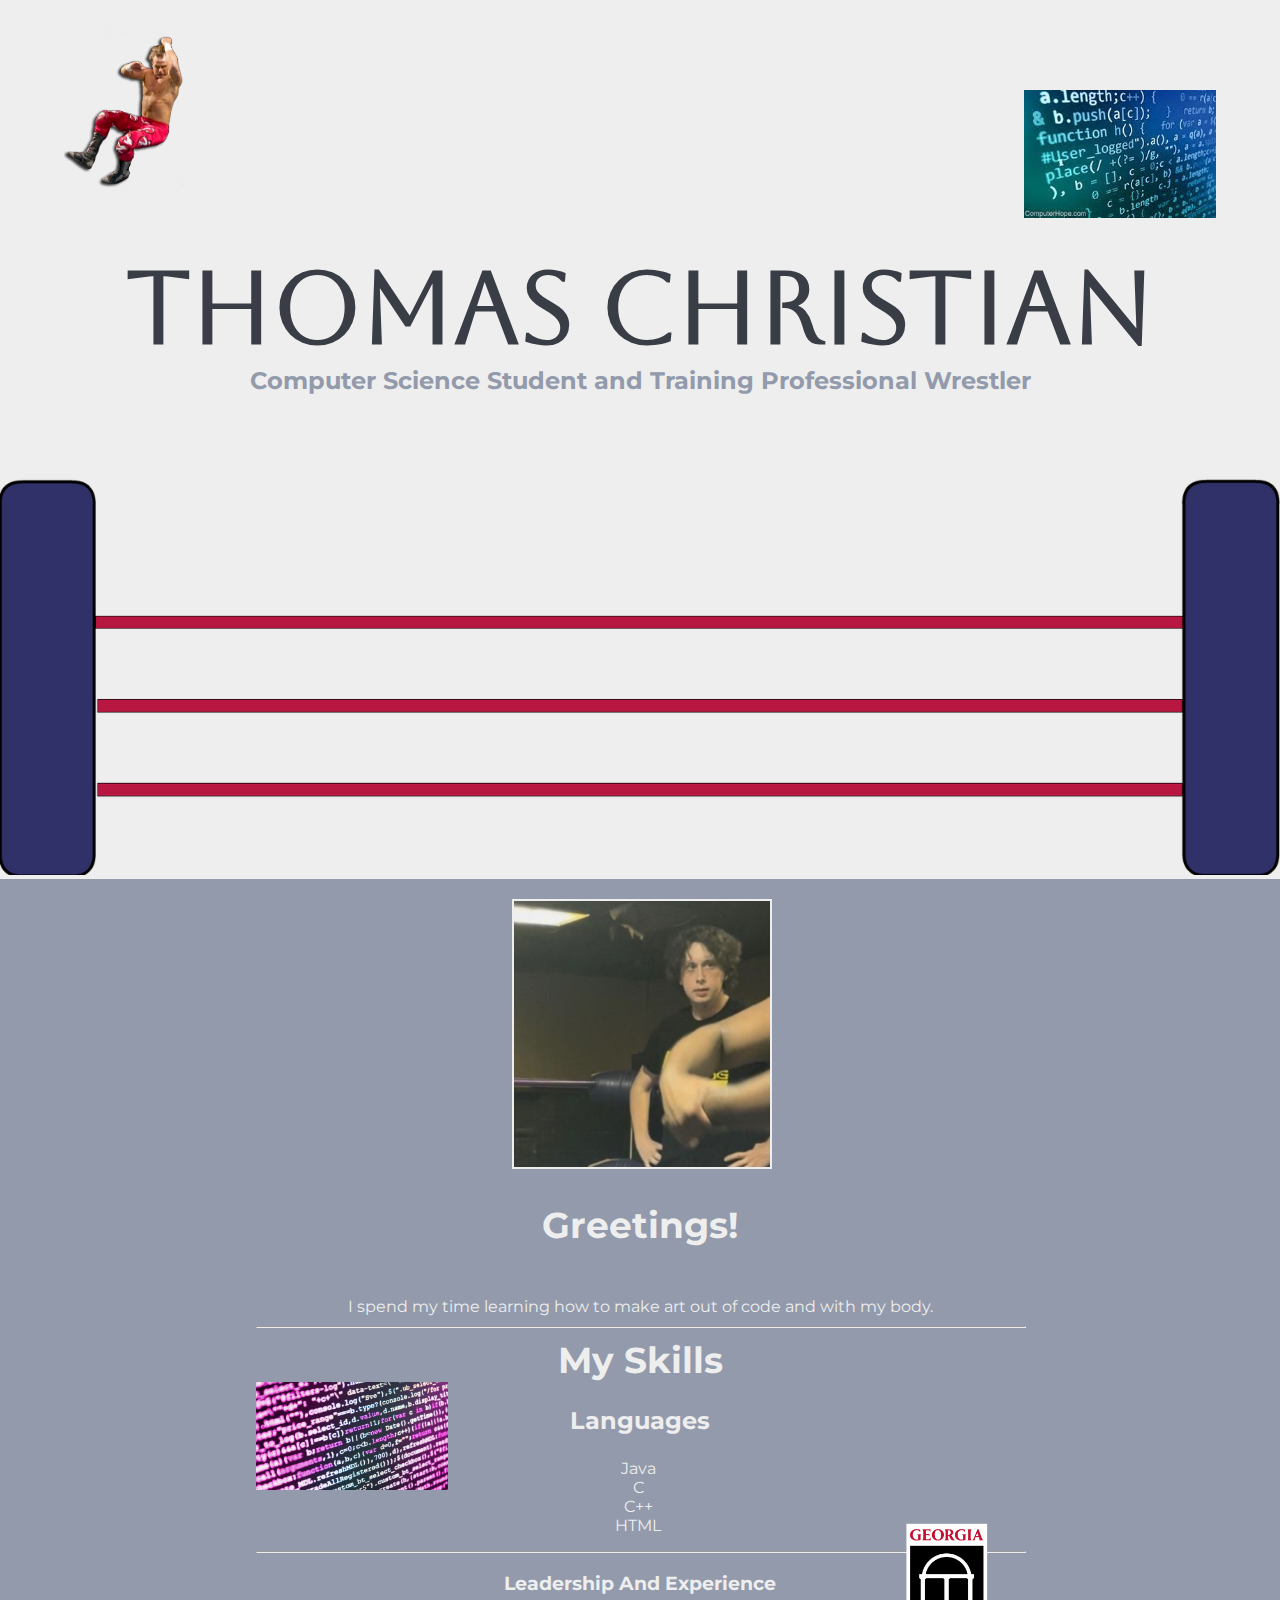
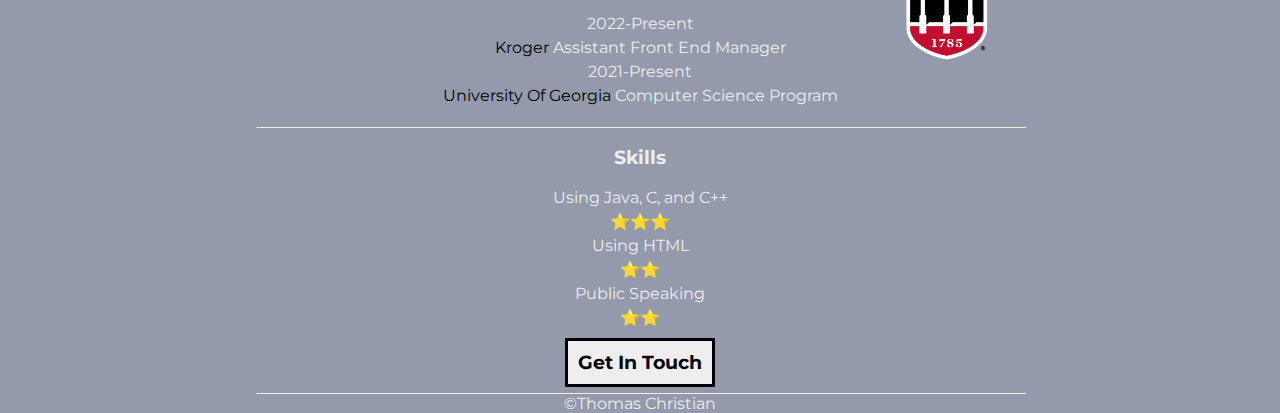
<file: index.html>
<!DOCTYPE html>
<html lang="en">
<head>
    <meta charset="utf-8">
    <link rel="icon" href="/favicon.ico">
    <title>Thomas Christian</title>
    <meta name="description" content="HTML Project">
    <link rel="stylesheet" href="css/style.css">
    <link rel="preconnect" href="https://fonts.googleapis.com">
    <link rel="preconnect" href="https://fonts.gstatic.com" crossorigin>
    <link href="https://fonts.googleapis.com/css2?family=Aboreto&family=Montserrat:ital,wght@0,100;1,100&display=swap" rel="stylesheet">
</head>

<body>
    <div class = "top">
        <h1 id = "Name">Thomas Christian</h1>
        <h2 id = "Tagline">Computer Science Student and Training Professional Wrestler</h2>
        <img src="images/Wrestling Ropes.png" alt = "ropes" id = ropes width = 100%>
        <img src="images/elbowdrop.png" alt = "elbow drop" id = elbowdrop width = 10%>
        <img src="images/code.jpeg" alt = "computer code" id="code" width = 15%>
    </div>
    <div class = "middle">
        <img src="images/Me In The Ring.jpg" alt="Me In A Wrestling Ring" id = "self" width = 100px>
        <h2 id = "greet">Greetings!</h2>
        <p id = "description">I spend my time learning how to make art out of code and with my body.</p>
        <hr>
    </div>
    <div class = "skills" >
        <h2 id = "skillshead">My Skills</h2>
        <img src = images/code2.jpeg alt = "more Computer Code" width = 15% id = code2>
        <h3 id="languages">Languages</h3>
        <ul>
            <li>Java</li>
            <li>C</li>
            <li>C++</li>
            <li>HTML</li>
        </ul>
        <hr>
        <h3>Leadership And Experience</h3>
        <dl>
        <img src="images/arch.png" alt = "uga arch" id = "arch" width = 8%>
        <dt>2022-Present</dt>
        <dd><a href="https://www.kroger.com/">Kroger</a> Assistant Front End Manager</dd>    
        <dt>2021-Present</dt>
        <dd><a href="https://www.uga.edu/">University Of Georgia</a> Computer Science Program</dd>
        </dl>
        <hr>
        <h3>Skills</h3>
        <dl>
            <dt>Using Java, C, and C++</dt>
            <dd>⭐️⭐️⭐️</dd>
            <dt>Using HTML</dt>
            <dd>⭐️⭐️</dd>
            <dt>Public Speaking</dt>
            <dd>⭐️⭐️</dd>
        </dl>
    <h3><a id= "button" href="contact.html">Get In Touch</a></h3>
    <hr>
    <p>&copy;Thomas Christian</p>
    </div>
</body>
</html>
</file>
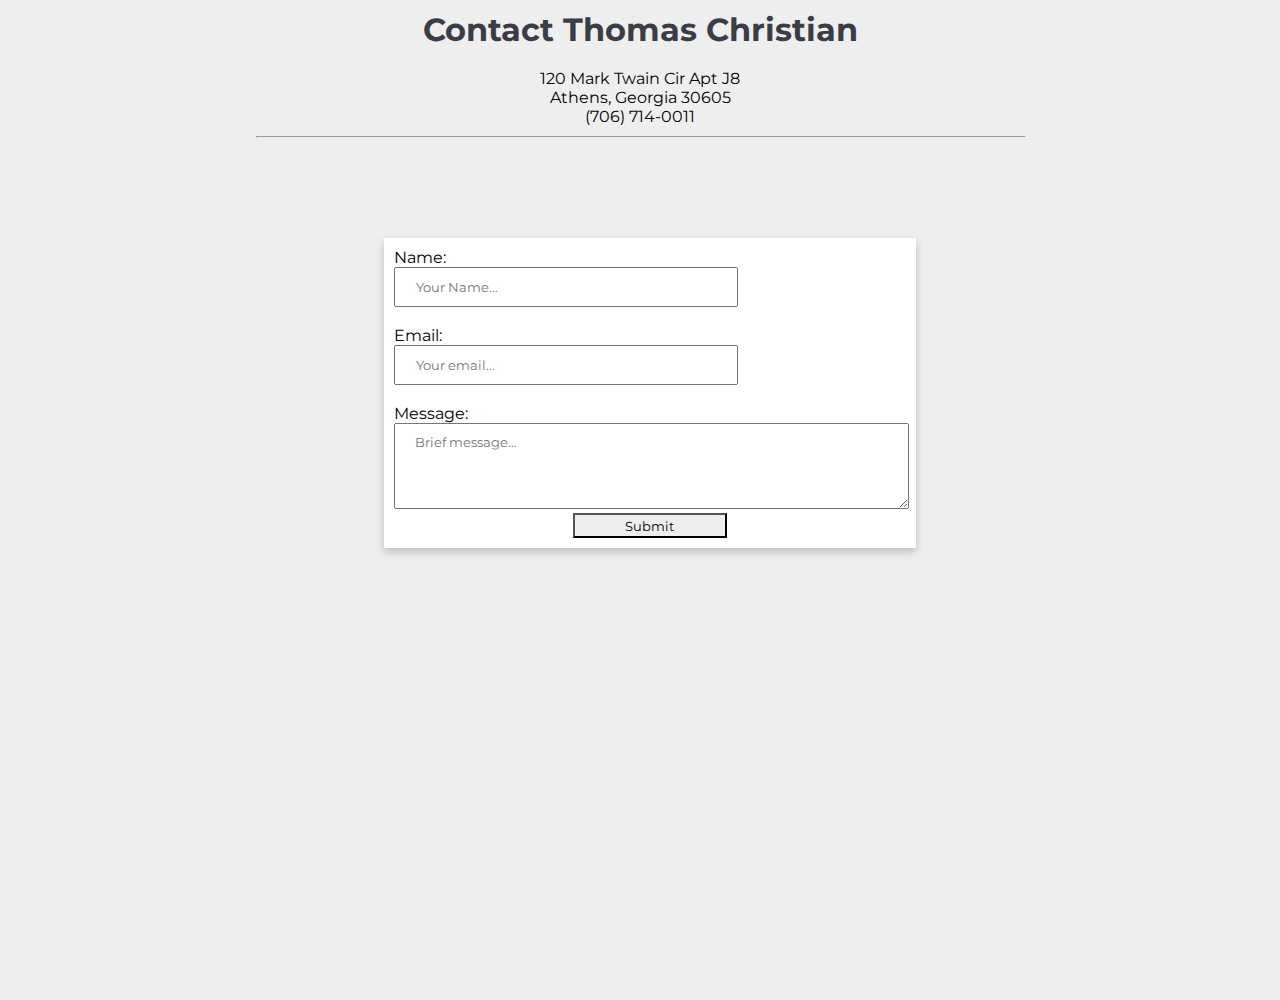
<file: contact.html>
<!DOCTYPE html>
<html lang="en">
<head>
    <meta charset="utf-8">
    <link rel="icon" href="/favicon.ico">
    <title>Conact Thomas Christian</title>
    <meta name="description" content="HTML Project">
    <link rel="stylesheet" href="css/style.css">
    <link rel="preconnect" href="https://fonts.googleapis.com">
    <link rel="preconnect" href="https://fonts.gstatic.com" crossorigin>
    <link href="https://fonts.googleapis.com/css2?family=Aboreto&family=Montserrat:ital,wght@0,100;1,100&display=swap" rel="stylesheet">
</head>

<body>
<div class = "contactpage">
<h1 id="contactthomas">Contact Thomas Christian</h1>
<p>120 Mark Twain Cir Apt J8<br>
Athens, Georgia 30605</p> 
<p>(706) 714-0011</p>
<hr>
<div class = "card">
    <form action="mailto:thomas.christian1234@gmail.com" method="post">
        <label for="name">Name:</label>
        <br>
        <input type="text" id="name" name="name" placeholder = "Your Name...">
        <br>
        <br>
        <label for="email">Email:</label>
        <br>
        <input type="email" id="email" placeholder="Your email...">
        <br>
        <br>
        <label for="message">Message:</label>
        <br>
        <textarea id="message" name="message" rows="4" cols="55" placeholder="Brief message..."></textarea>
        <br>
        <input type="submit" id="submit">
    </form>
    </div>
</div>
</body>
</html>
</file>
<file: css/style.css>
body {
    margin: 0;
}
h2{
    margin: 0;
}
#Name {
    margin: 0;
    font-family: 'Aboreto', cursive;
    font-size: 100px;
    text-align: center;
    color: #393E46;
    padding-top: 250px;
   
}

#Tagline {
    margin: 0;
    text-align: center;
    font-family: 'Montserrat', sans-serif;
    color: #929AAB;
    padding: 20;
}

.top {
    background-color: #EEEEEE;
    
}

.middle {
    background-color: #929AAB;
    font-family: 'Montserrat', sans-serif;
}

hr{
    background-color: #EEEEEE;
    margin: 10px 0 0 20%;
    padding: 0;
    width: 60%;
    left: 20%;

}

.skills{
    background-color: #929AAB;
    font-family: 'Montserrat', sans-serif;
    text-align: center;
    color: #EEEEEE;
}
#self {
    position: relative;
    width: 20%;
    left: 40%;
    top: 20px;
    border: 2px solid #EEEEEE;
    
}
#greet{
    padding: 50px;
    font-size: 36px;
    text-align: center;
    color: #EEEEEE;
}
#description{ 
    text-align: center;
    top: 100px;
    padding: 0 0 100 0;
    color: #EEEEEE;
}

#elbowdrop{
    position: absolute;
    top: 30px;
    left: 5%;
}
#skillshead{
    text-align: center;
    padding-top: 10px;
    color: #EEEEEE;
    font-size: 36px;
}
#languages{
    text-align: center;
    color:#EEEEEE;
    font-size: 24px;
}
li{
    position: relative;
    list-style-type: none;
    margin:0;
    padding:0;
    text-align: center;
    color: #EEEEEE;
    left: -22px;
}
a:link {
    color: black;
    text-decoration: none;
}

a:visited {
    color: black;
}
  

a:hover {
    color: white;
  }
dd{
    position: relative;
    left: -20px;
}
p{
    margin:0;
}

#arch{
position:absolute;
top: 1515px;
left:70%;
}
dd{
    padding: 5px;
}
#button{
    background-color: #EEEEEE;
    margin: 5;
    padding:10px;
    border: solid black;
    
}
#button:hover{
    background-color: black;
    border: white;
}
.contactpage{
    background-color: #EEEEEE;
    font-family: 'Montserrat', sans-serif;
    height: 1000px;
}
#contactthomas {
    margin: 0;
    padding: 10px 0 20px 0;
    text-align: center;
    color: #393E46;

}
p{
    text-align: center;
}
.card{
    position: relative;
    box-shadow: 0 4px 8px 0 rgba(0,0,0,0.2);
    width: 40%;
    left: 30%;
    top: 10%;
    padding:10px;
    background-color: white;
    font-family: 'Montserrat', sans-serif;
}

#email{
    padding: 10px 20px;
    width: 300px;
    font-family: 'Montserrat', sans-serif;
}

#name{
    padding: 10px 20px;
    width: 300px;
    font-family: 'Montserrat', sans-serif;
}

#message {
    padding: 10px 20px;
    font-family: 'Montserrat', sans-serif;
}

#submit {
    position: relative;
    background-color: #EEEEEE;
    width: 30%;
    height: 25px;
    left: 35%;
    font-family: 'Montserrat', sans-serif;
    text
}

submit:hover{
    background-color: #393E46;

}

#code {
    position: absolute;
    top : 10%;
    left: 80%;
}

#code2 {
    position: absolute;
    left : 20%;
}
</file>
